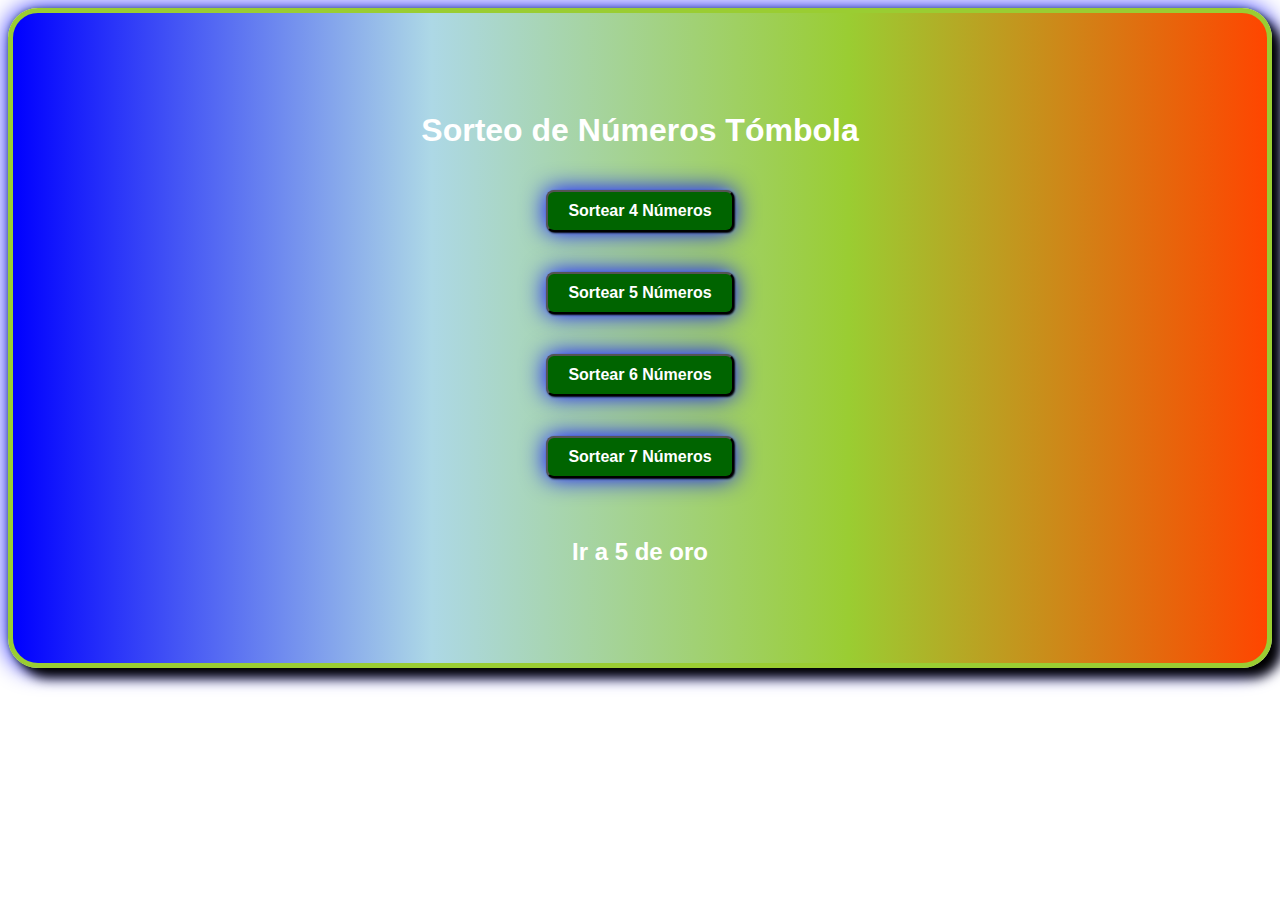
<file: index.html>
<!DOCTYPE html>
<html lang="en">

<head>
    <meta charset="UTF-8">
    <meta http-equiv="X-UA-Compatible" content="IE=edge">
    <meta name="viewport" content="width=device-width, initial-scale=1.0">
    <link rel="stylesheet" href="css/styles.css">
    <title>Simulador de Sorteos</title>
</head>

<body>
    <div class="container">
        <h1>Sorteo de Números Tómbola</h1>

        <button id="sortear4">Sortear 4 Números</button>
        <button id="sortear5">Sortear 5 Números</button>
        <button id="sortear6">Sortear 6 Números</button>
        <button id="sortear7">Sortear 7 Números</button>

        <div id="resultado">
            <!-- Aquí se mostrarán los números sorteados -->
        </div>
    
      <a href="5oro.html"> <h2> Ir a 5 de oro</h2></a> 

    </div>

    
    <script src="js/main.js"></script>
    
</body>

</html>
</file>
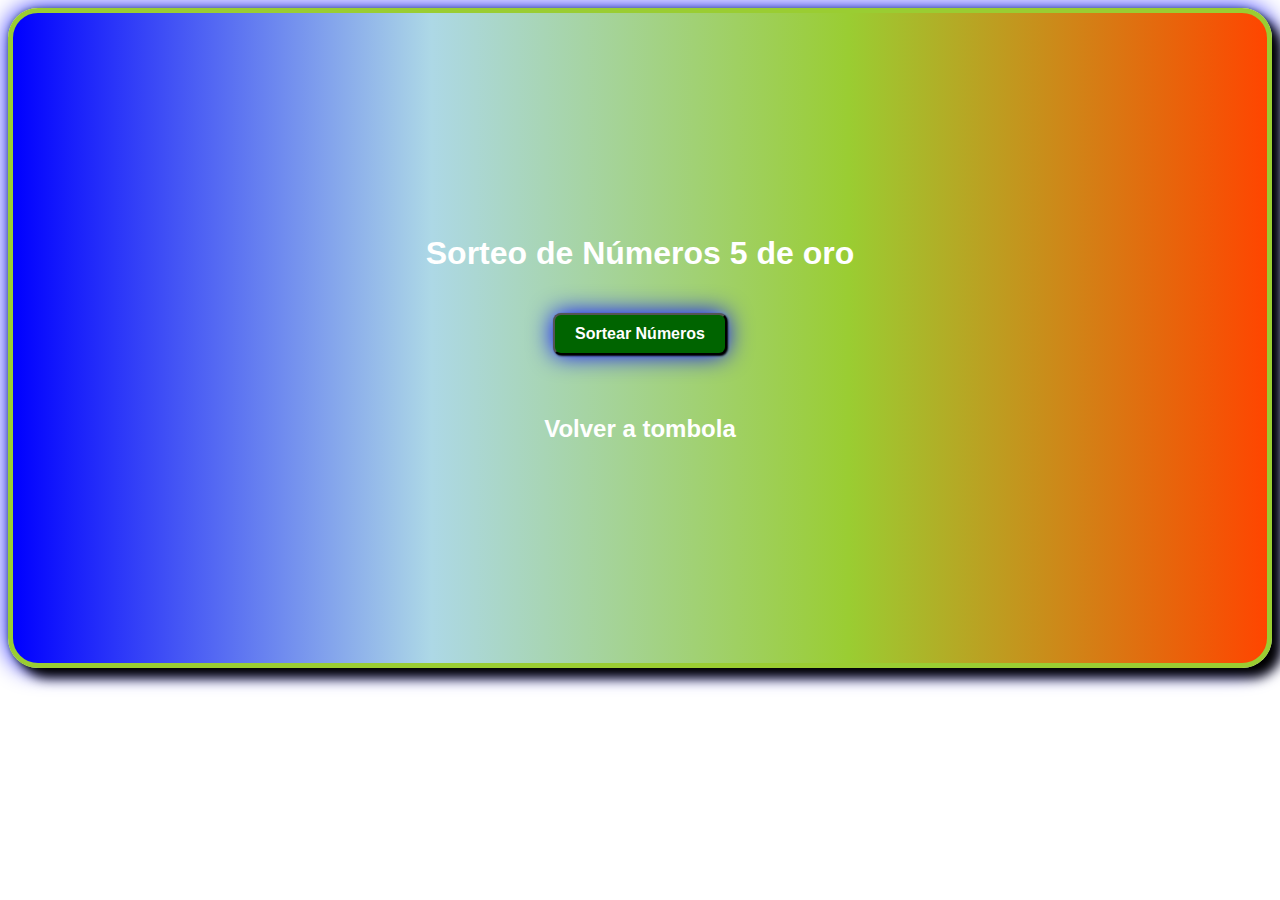
<file: 5oro.html>
<!DOCTYPE html>
<html lang="en">
<head>
    <meta charset="UTF-8">
    <meta http-equiv="X-UA-Compatible" content="IE=edge">
    <meta name="viewport" content="width=device-width, initial-scale=1.0">
    <link rel="stylesheet" href="css/styles.css">
    <title>Simulador Sorteo 5 de oro</title>
</head>
<body>
  <div class="container">
    <h1>Sorteo de Números 5 de oro</h1>

    <button id="sortear">Sortear Números</button>

    <div id="resultado">
        <!-- Aquí se mostrarán los números sorteados -->
    </div> 

     <a href="/index.html">  <h2>Volver a tombola</h2> </a> 
</div>
    
<script src="js/index.js"></script>  
</body>
</html>
</file>
<file: css/styles.css>
body {

    font-family: Arial, sans-serif;
    text-align: center;
}

h1{
    color: #FFF;
    font-weight: 900;
    
}

.container{
    margin: 0 auto;
    max-width: 100%;
    height: 650px;
    border-radius: 30px;
    border: solid 5px yellowgreen;
    display: flex;
    flex-direction: column;
    align-items: center;
    justify-content: center;
    box-shadow: 10px 10px 12px black, 0 0 25px blue, 0 0 5px  yellowgreen  ;
    background-image: linear-gradient(to right, blue , lightblue, yellowgreen, orangered ) ;
}

.container button {
    background-color: darkgreen;
    border-radius: 8px;
    margin: 20px;
    padding: 10px 20px;
    font-size: 16px;
    font-weight: 700;
    color: white;
    box-shadow: 1px 1px 2px black, 0 0 25px blue, 0 0 5px  lightblue ;
}

button:hover{
    color: yellow;
    text-shadow: 2px 2px 5px red;
    cursor: pointer;
  
}



h2{
    text-decoration: none;
    color: #FFF;
    font-weight: 900;
}

a{
    text-decoration: none;
}


#resultado {
    max-width: 85%;
    background-color: blueviolet;
    box-shadow: 1px 1px 2px black, 0 0 25px blue, 0 0 5px  yellowgreen ;
    font-size: 6vw;
    margin-top: 20px;
    font-weight: 700;
    color: #FFF;
    border-radius: 10px;
}


.cont5{
    margin-top: 1rem;
    margin:   auto;
    max-width: 90%;
    display: flex;
    flex-direction: column;
    align-items: center;
    justify-content: center;
    background-image: linear-gradient(to right, blue , lightblue, yellowgreen, yellow);
}
</file>
